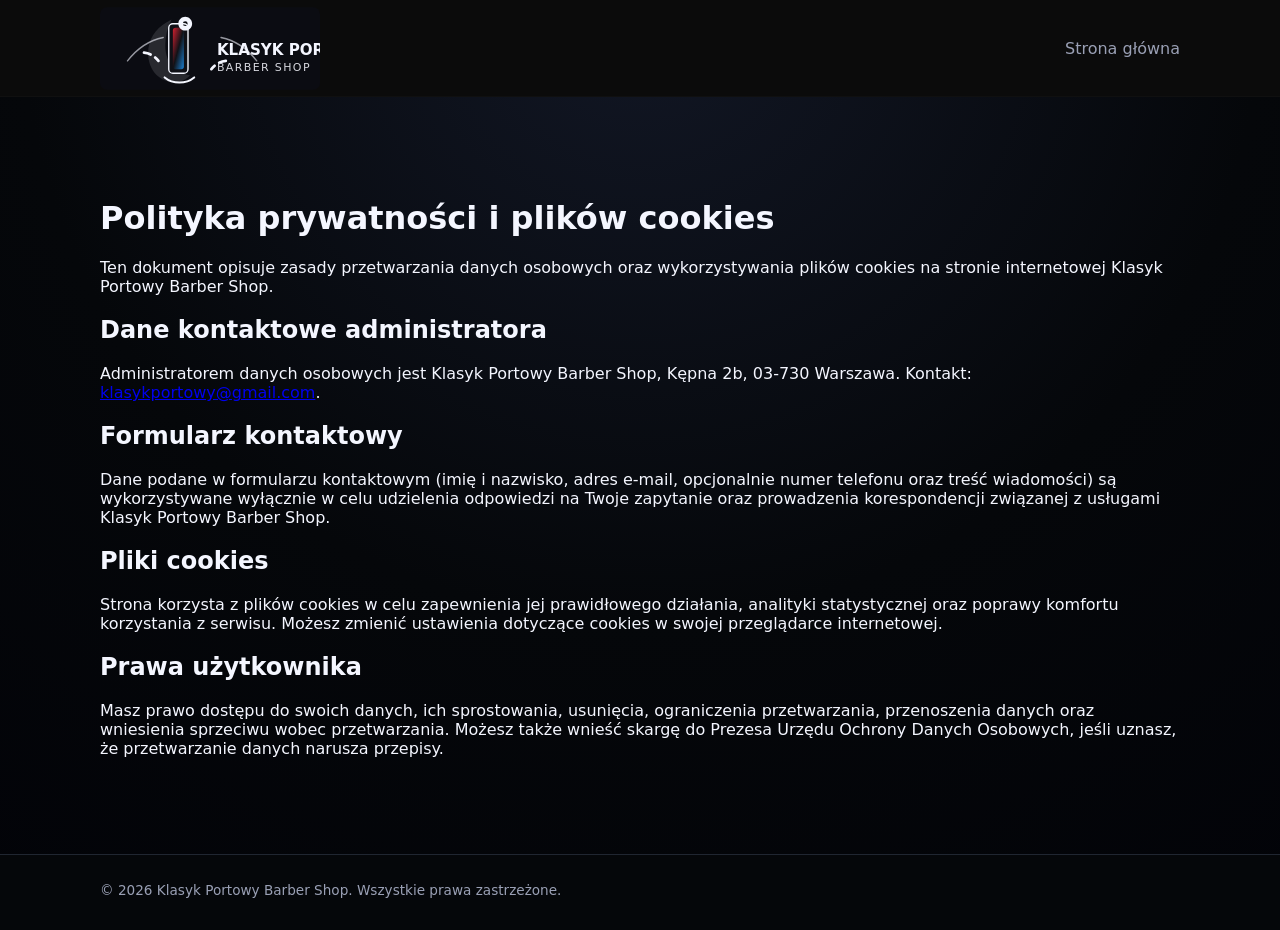
<file: privacy-policy.html>
<!DOCTYPE html>
<html lang="pl">
<head>
    <meta charset="UTF-8">
    <title>Polityka prywatności i cookies - Klasyk Portowy Barber Shop</title>
    <meta name="viewport" content="width=device-width, initial-scale=1">
    <meta name="robots" content="noindex,follow">
    <link rel="icon" type="image/svg+xml" href="assets/favicon.svg">
    <link rel="stylesheet" href="style.css">
</head>
<body>
    <header class="site-header">
        <nav class="nav" aria-label="Nawigacja pomocnicza">
            <div class="nav-logo">
                <a href="index.html#start" aria-label="Przejdź na stronę główną">
                    <img src="assets/img/logo-klasyk-portowy.svg" alt="Klasyk Portowy Barber Shop" class="logo-img">
                </a>
            </div>
            <ul class="nav-links">
                <li><a href="index.html#start">Strona główna</a></li>
            </ul>
        </nav>
    </header>

    <main class="section">
        <div class="container">
            <h1>Polityka prywatności i plików cookies</h1>
            <p>
                Ten dokument opisuje zasady przetwarzania danych osobowych oraz wykorzystywania plików cookies
                na stronie internetowej Klasyk Portowy Barber Shop.
            </p>
            <h2>Dane kontaktowe administratora</h2>
            <p>
                Administratorem danych osobowych jest Klasyk Portowy Barber Shop, Kępna 2b, 03-730 Warszawa.
                Kontakt: <a href="mailto:klasykportowy@gmail.com">klasykportowy@gmail.com</a>.
            </p>
            <h2>Formularz kontaktowy</h2>
            <p>
                Dane podane w formularzu kontaktowym (imię i nazwisko, adres e-mail, opcjonalnie numer telefonu
                oraz treść wiadomości) są wykorzystywane wyłącznie w celu udzielenia odpowiedzi na Twoje zapytanie
                oraz prowadzenia korespondencji związanej z usługami Klasyk Portowy Barber Shop.
            </p>
            <h2>Pliki cookies</h2>
            <p>
                Strona korzysta z plików cookies w celu zapewnienia jej prawidłowego działania, analityki statystycznej
                oraz poprawy komfortu korzystania z serwisu. Możesz zmienić ustawienia dotyczące cookies w swojej
                przeglądarce internetowej.
            </p>
            <h2>Prawa użytkownika</h2>
            <p>
                Masz prawo dostępu do swoich danych, ich sprostowania, usunięcia, ograniczenia przetwarzania,
                przenoszenia danych oraz wniesienia sprzeciwu wobec przetwarzania. Możesz także wnieść skargę
                do Prezesa Urzędu Ochrony Danych Osobowych, jeśli uznasz, że przetwarzanie danych narusza przepisy.
            </p>
        </div>
    </main>

    <footer class="site-footer">
        <div class="footer-inner container">
            <p>© <span id="year"></span> Klasyk Portowy Barber Shop. Wszystkie prawa zastrzeżone.</p>
        </div>
    </footer>
    <script src="script.js"></script>
</body>
</html>
</file>
<file: style.css>
﻿/* Zmienne i reset */
:root {
    --color-bg: #050505;
    --color-bg-elevated: #0c0c10;
    --color-bg-soft: #11111a;
    --color-primary: #ffffff;
    --color-primary-strong: #f5f5f7;
    --color-accent: #d1202f;
    --color-accent-strong: #1a7fd1;
    --color-silver: #d7d8df;
    --color-border: #1f2028;
    --color-text: #f4f6ff;
    --color-text-muted: #9aa0b5;
    --shadow-soft: 0 18px 40px rgba(0, 0, 0, 0.6);
    --radius-md: 12px;
    --radius-lg: 20px;
    --radius-pill: 999px;

    --font-sans: system-ui, -apple-system, BlinkMacSystemFont, "Segoe UI", sans-serif;

    --transition-fast: 0.18s ease-out;
    --transition-med: 0.28s ease-out;

    --container-width: 1120px;
}

*,
*::before,
*::after {
    box-sizing: border-box;
}

html {
    scroll-behavior: smooth;
}

body {
    margin: 0;
    font-family: var(--font-sans);
    background: radial-gradient(circle at top, #121725 0, #05070a 55%, #020308 100%);
    color: var(--color-text);
    -webkit-font-smoothing: antialiased;
}

/* Kontener */

.container {
    max-width: var(--container-width);
    margin: 0 auto;
    padding-inline: 20px;
}

/* Sekcje */

.section {
    padding: 80px 0;
    position: relative;
}

.section-header {
    margin: 0 auto 32px;
    text-align: center;
}

.section-header h2 {
    font-size: 1.8rem;
    letter-spacing: 0.08em;
    text-transform: uppercase;
    margin: 0 0 10px;
    color: var(--color-primary-strong);
}

.section-header p {
    margin: 0;
    color: var(--color-text-muted);
}

/* Observed sections - animacje wejĹ›cia */

.js-observe {
    opacity: 0;
    transform: translateY(40px) scale(0.98);
    transition:
        opacity var(--transition-med),
        transform var(--transition-med);
}

.js-observe.in-view {
    opacity: 1;
    transform: translateY(0) scale(1);
}

/* Header / nawigacja */

.site-header {
    position: sticky;
    top: 0;
    z-index: 1000;
    backdrop-filter: blur(16px);
    background: #0b0b0b;
    border-bottom: 1px solid rgba(255, 255, 255, 0.02);
}

.nav {
    max-width: var(--container-width);
    margin: 0 auto;
    padding: 6px 20px;
    display: flex;
    align-items: center;
    justify-content: space-between;
}

/* Logo */

.nav-logo {
    display: flex;
    align-items: center;
    gap: 10px;
}

.logo-img {
    height: clamp(58px, 6.6vw, 92px);
    max-width: 220px;
    width: auto;
    display: block;
    object-fit: contain;
}

/* Menu desktop */

.nav-links {
    list-style: none;
    margin: 0;
    padding: 0;
    display: none;
    gap: 18px;
    align-items: center;
}

.nav-links a {
    text-decoration: none;
    color: var(--color-text-muted);
    font-size: 1rem;
    position: relative;
    padding: 6px 0;
}

.nav-links a::after {
    content: "";
    position: absolute;
    left: 0;
    bottom: 0;
    width: 0;
    height: 2px;
    border-radius: var(--radius-pill);
    background: linear-gradient(
        90deg,
        #d72638 0%,
        #f5f6f9 40%,
        #1f6ec7 80%,
        #f5f6f9 100%
    );
    transition: width var(--transition-fast);
}

.nav-links a:hover,
.nav-links a:focus-visible {
    color: var(--color-primary-strong);
}

.nav-links a:hover::after,
.nav-links a:focus-visible::after {
    width: 100%;
}

/* Hamburger */

.nav-toggle {
    border: none;
    background: transparent;
    padding: 6px;
    border-radius: 999px;
    display: inline-flex;
    flex-direction: column;
    justify-content: center;
    gap: 5px;
    cursor: pointer;
}

.nav-toggle-bar {
    width: 20px;
    height: 2px;
    border-radius: 999px;
    background: var(--color-primary);
    transition: transform 0.18s ease-out, opacity 0.18s ease-out;
}

/* Mobilne menu */

body.nav-open .nav-links {
    position: absolute;
    inset: 100% 10px auto 10px;
    background: rgba(5, 7, 10, 0.98);
    border-radius: 0 0 16px 16px;
    box-shadow: 0 24px 40px rgba(0, 0, 0, 0.8);
    display: flex;
    flex-direction: column;
    padding: 10px 16px 16px;
}

body.nav-open .nav-toggle-bar:nth-child(1) {
    transform: translateY(7px) rotate(45deg);
}

body.nav-open .nav-toggle-bar:nth-child(2) {
    opacity: 0;
}

body.nav-open .nav-toggle-bar:nth-child(3) {
    transform: translateY(-7px) rotate(-45deg);
}

/* HERO */

.hero {
    position: relative;
    min-height: calc(100vh - 62px);
    display: flex;
    align-items: center;
    overflow: hidden;
    padding: 0 0 60px;
    background:
        linear-gradient(120deg, rgba(3, 5, 10, 0.75), rgba(4, 6, 12, 0.78)),
        url("assets/img/hero/interior.jpg") center/cover no-repeat;
}

.hero-bg-layer {
    position: absolute;
    inset: 0;
    z-index: -1;
    background:
        radial-gradient(circle at 10% 0, rgba(158, 167, 255, 0.12) 0, transparent 55%),
        radial-gradient(circle at 80% 10%, rgba(192, 203, 255, 0.18) 0, transparent 52%),
        radial-gradient(circle at 50% 120%, rgba(37, 46, 113, 0.25) 0, transparent 55%);
    pointer-events: none;
    opacity: 0.8;
}

/* Dodatkowy glow po prawej stronie */
.hero-glow {
    position: absolute;
    z-index: 0;
    right: -16%;
    bottom: -30%;
    width: 520px;
    height: 520px;
    background:
        radial-gradient(circle at 30% 20%, rgba(240, 244, 255, 0.22), transparent 60%),
        radial-gradient(circle at 70% 80%, rgba(107, 114, 255, 0.38), transparent 65%);
    filter: blur(4px);
    opacity: 0.85;
    pointer-events: none;
}

.hero-inner {
    position: relative;
    width: 100%;
    z-index: 2;
}

.hero-content {
    max-width: 42rem;
    margin: 0 auto;
    padding-inline: 20px;
}

.eyebrow {
    display: inline-flex;
    align-items: center;
    gap: 8px;
    padding: 6px 12px;
    border-radius: var(--radius-pill);
    background: rgba(209, 32, 47, 0.12);
    color: #f6dadd;
    text-transform: uppercase;
    letter-spacing: 0.12em;
    font-size: 0.78rem;
    margin: 0 0 12px;
}

.eyebrow::before,
.eyebrow::after {
    content: "";
    display: inline-block;
    width: 8px;
    height: 8px;
    border-radius: 999px;
    background: linear-gradient(145deg, #d1202f, #1a7fd1);
}

.hero h1 {
    font-size: 2.1rem;
    margin: 0 0 16px;
    letter-spacing: 0.06em;
    text-transform: uppercase;
}

.hero-subtitle {
    margin: 0 0 24px;
    color: var(--color-text-muted);
    font-size: 1rem;
    line-height: 1.6;
}

.hero-cta {
    display: flex;
    flex-wrap: wrap;
    gap: 12px;
}

/* Przyciski */

.btn {
    border-radius: var(--radius-pill);
    padding: 10px 22px;
    border: 1px solid transparent;
    font-size: 0.9rem;
    font-weight: 500;
    cursor: pointer;
    display: inline-flex;
    align-items: center;
    justify-content: center;
    gap: 6px;
    transition:
        transform var(--transition-fast),
        box-shadow var(--transition-fast),
        background var(--transition-fast),
        border-color var(--transition-fast),
        color var(--transition-fast);
    text-decoration: none;
}

.btn-primary {
    background: radial-gradient(circle at top left, #f5f7ff, #c0cbff);
    color: #05070a;
    box-shadow: var(--shadow-soft);
}

.btn-primary:hover,
.btn-primary:focus-visible {
    transform: translateY(-2px) scale(1.02);
    box-shadow: 0 26px 46px rgba(0, 0, 0, 0.88);
}

.btn-secondary {
    background: rgba(10, 16, 28, 0.9);
    border-color: rgba(192, 203, 255, 0.4);
    color: var(--color-primary-strong);
}

.btn-secondary:hover,
.btn-secondary:focus-visible {
    background: rgba(16, 22, 38, 0.95);
    border-color: rgba(224, 231, 255, 0.95);
    transform: translateY(-2px) scale(1.02);
}

/* Specjalny przycisk kontaktu */

.contact-call-btn {
    margin-top: 18px;
    padding-inline: 26px;
    font-weight: 600;
    color: #05070a !important;
    text-decoration: none !important;
}

/* USĹUGI */

.section-services .services-grid {
    display: grid;
    grid-template-columns: minmax(0, 1fr);
    gap: 18px;
}

.service-card {
    background: linear-gradient(145deg, rgba(11, 15, 22, 0.96), rgba(6, 9, 15, 0.98));
    border-radius: var(--radius-lg);
    border: 1px solid rgba(192, 196, 210, 0.08);
    padding: 20px 18px;
    box-shadow: 0 18px 40px rgba(0, 0, 0, 0.75);
    display: flex;
    flex-direction: column;
    gap: 8px;
    transition:
        transform 0.22s ease-out,
        box-shadow 0.22s ease-out,
        border-color 0.22s ease-out,
        background 0.22s ease-out;
}

.service-card:hover {
    transform: translateY(-6px) scale(1.03);
    box-shadow: 0 30px 60px rgba(0, 0, 0, 0.95);
    border-color: rgba(192, 203, 255, 0.35);
    background: linear-gradient(145deg, rgba(15, 20, 34, 0.98), rgba(6, 9, 15, 0.98));
}

.service-icon {
    margin-bottom: 4px;
}

.service-card h3 {
    margin: 0 0 4px;
    font-size: 1.1rem;
}

.service-card p {
    margin: 0 0 10px;
    color: var(--color-text-muted);
    font-size: 0.9rem;
}

.service-btn {
    align-self: flex-start;
    border-radius: var(--radius-pill);
    border: 1px solid rgba(158, 167, 255, 0.6);
    padding: 6px 12px;
    background: transparent;
    color: var(--color-accent-strong);
    font-size: 0.8rem;
    cursor: pointer;
    text-transform: uppercase;
    letter-spacing: 0.08em;
    font-weight: 500;
    transition:
        background var(--transition-fast),
        color var(--transition-fast),
        transform var(--transition-fast),
        box-shadow var(--transition-fast);
}

.service-btn:hover,
.service-btn:focus-visible {
    background: radial-gradient(circle at top left, rgba(158, 167, 255, 0.25), rgba(11, 15, 22, 0.96));
    transform: translateY(-1px);
    box-shadow: 0 8px 24px rgba(0, 0, 0, 0.75);
}

/* Ikony wektorowe - rĂłĹĽne ksztaĹ‚ty */

.icon {
    display: inline-block;
    width: 34px;
    height: 22px;
    border-radius: 999px;
    border: 1px solid rgba(192, 203, 255, 0.75);
    position: relative;
}

.icon::after {
    content: "";
    position: absolute;
    inset: 4px;
    border-radius: inherit;
    border: 1px solid rgba(192, 203, 255, 0.4);
}

/* Mycie - fale */
.icon-wash::before {
    content: "";
    position: absolute;
    left: 5px;
    right: 5px;
    bottom: 4px;
    height: 6px;
    border-radius: 999px;
    background: linear-gradient(90deg, #60a5fa, #a5b4fc);
}

/* WnÄ™trze - fotel */
.icon-interior::before {
    content: "";
    position: absolute;
    left: 7px;
    top: 5px;
    width: 12px;
    height: 10px;
    border-radius: 6px 6px 4px 4px;
    border: 2px solid #a5b4fc;
}

/* Tapicerka - krople */
.icon-upholstery::before {
    content: "";
    position: absolute;
    left: 8px;
    top: 4px;
    width: 6px;
    height: 10px;
    border-radius: 999px;
    background: radial-gradient(circle at 30% 0, #e5e7eb, #a5b4fc);
}
.icon-upholstery::after {
    content: "";
    position: absolute;
    right: 8px;
    top: 7px;
    width: 5px;
    height: 8px;
    border-radius: 999px;
    background: radial-gradient(circle at 30% 0, #e5e7eb, #818cf8);
}

/* Detailing - promieĹ„ polerki */
.icon-detailing::before {
    content: "";
    position: absolute;
    left: 6px;
    top: 4px;
    width: 20px;
    height: 20px;
    border-radius: 999px;
    border: 2px solid rgba(248, 250, 252, 0.85);
    box-shadow: 0 0 8px rgba(248, 250, 252, 0.6);
}

/* PPF - tarcza */
.icon-ppf::before {
    content: "";
    position: absolute;
    inset: 5px 8px 5px 8px;
    border-radius: 8px;
    border: 2px solid #4f46e5;
}

/* Pakiety - stos kart */
.icon-packages::before {
    content: "";
    position: absolute;
    inset: 6px 10px 8px 6px;
    border-radius: 6px;
    border: 1px solid #a5b4fc;
}
.icon-packages::after {
    content: "";
    position: absolute;
    inset: 4px 6px 10px 10px;
    border-radius: 6px;
    border: 1px solid rgba(148, 163, 184, 0.7);
}

/* ZespĂłĹ‚ */
.icon-team::before {
    content: "";
    position: absolute;
    left: 6px;
    bottom: 5px;
    width: 8px;
    height: 8px;
    border-radius: 999px;
    border: 2px solid #e5e7eb;
}
.icon-team::after {
    content: "";
    position: absolute;
    right: 6px;
    bottom: 5px;
    width: 8px;
    height: 8px;
    border-radius: 999px;
    border: 2px solid #a5b4fc;
}

/* Chemia */
.icon-chemistry::before {
    content: "";
    position: absolute;
    left: 11px;
    top: 3px;
    width: 10px;
    height: 14px;
    border-radius: 2px 2px 8px 8px;
    border: 2px solid #a5b4fc;
}

/* Detale */
.icon-detail::before {
    content: "";
    position: absolute;
    left: 9px;
    top: 6px;
    width: 14px;
    height: 10px;
    border-radius: 6px;
    border: 2px solid #e5e7eb;
    box-shadow: 0 0 8px rgba(248, 250, 252, 0.6);
}

/* O NAS */

.section-about .about-content {
    display: grid;
    grid-template-columns: minmax(0, 1fr);
    gap: 22px;
    margin-top: 10px;
}

.about-text p {
    margin: 0 0 10px;
    color: var(--color-text-muted);
}

.about-highlights {
    list-style: none;
    margin: 0;
    padding: 0;
    display: grid;
    gap: 14px;
}

.about-highlights li {
    display: grid;
    grid-template-columns: auto minmax(0, 1fr);
    gap: 10px;
    padding: 12px 14px;
    border-radius: var(--radius-md);
    border: 1px solid rgba(192, 196, 210, 0.16);
    background: radial-gradient(circle at top left, rgba(158, 167, 255, 0.16), rgba(9, 12, 20, 0.98));
    transition:
        transform var(--transition-med),
        box-shadow var(--transition-med);
}

.about-highlights li:hover {
    transform: translateY(-4px) scale(1.02);
    box-shadow: 0 22px 44px rgba(0, 0, 0, 0.9);
}

.about-icon {
    font-size: 1.4rem;
    align-self: flex-start;
}

.team {
    margin-top: 34px;
    background: radial-gradient(circle at 12% 20%, rgba(201, 44, 58, 0.1), transparent 45%),
        radial-gradient(circle at 82% 28%, rgba(45, 105, 194, 0.12), transparent 46%),
        linear-gradient(180deg, rgba(9, 12, 20, 0.9), rgba(5, 7, 12, 0.92));
    border: 1px solid rgba(192, 196, 210, 0.16);
    border-radius: var(--radius-lg);
    padding: 26px;
    box-shadow: 0 24px 48px rgba(0, 0, 0, 0.78);
}

.team-header {
    display: flex;
    flex-direction: column;
    gap: 10px;
}

.team h3 {
    margin: 0;
    text-transform: uppercase;
    letter-spacing: 0.08em;
    font-size: 1.2rem;
    position: relative;
}

.barber-line {
    position: relative;
    width: 100%;
    height: 4px;
    border-radius: 999px;
    overflow: hidden;
    background: #0d0f17;
    box-shadow: 0 4px 18px rgba(0, 0, 0, 0.35);
}

.barber-line::before {
    content: "";
    position: absolute;
    inset: 0;
    background: repeating-linear-gradient(
        45deg,
        #d72638 0%,
        #d72638 14%,
        #f7f7f9 14%,
        #f7f7f9 28%,
        #1f6ec7 28%,
        #1f6ec7 42%,
        #f7f7f9 42%,
        #f7f7f9 56%
    );
    background-size: 38px 38px;
    animation: barber-line-scroll 3.2s linear infinite;
    opacity: 0.92;
}

.barber-line::after {
    content: "";
    position: absolute;
    inset: 0;
    background: linear-gradient(90deg, rgba(255, 255, 255, 0.18), rgba(255, 255, 255, 0), rgba(255, 255, 255, 0.18));
    pointer-events: none;
    mix-blend-mode: screen;
}

@keyframes barber-line-scroll {
    from {
        transform: translateX(-38px);
    }
    to {
        transform: translateX(38px);
    }
}

.team-grid {
    display: grid;
    grid-template-columns: repeat(auto-fit, minmax(175px, 1fr));
    gap: 16px;
    align-items: stretch;
    margin-top: 14px;
}

.team-card {
    border: 1px solid rgba(192, 196, 210, 0.16);
    border-radius: var(--radius-md);
    background: rgba(9, 11, 16, 0.88);
    overflow: hidden;
    box-shadow: 0 16px 32px rgba(0, 0, 0, 0.65);
    transition: transform var(--transition-med), box-shadow var(--transition-med);
    display: flex;
    flex-direction: column;
    min-height: 100%;
    width: 100%;
    max-width: 220px;
    margin: 0 auto;
}

.team-card:hover {
    transform: translateY(-6px);
    box-shadow: 0 26px 48px rgba(0, 0, 0, 0.8);
}

.team-photo {
    position: relative;
    padding-top: 110%;
    background: radial-gradient(circle at 20% 20%, rgba(209, 32, 47, 0.22), rgba(26, 127, 209, 0.08));
    overflow: hidden;
}

.team-photo img {
    position: absolute;
    inset: 0;
    width: 100%;
    height: 100%;
    object-fit: cover;
    filter: saturate(1.02);
}

.team-body {
    padding: 16px 16px 18px;
    display: flex;
    flex-direction: column;
    gap: 8px;
    flex: 1;
}

.team-body h4 {
    margin: 0 0 8px;
    font-size: 1.05rem;
}

.team-body p {
    margin: 0;
    color: var(--color-text-muted);
    font-size: 0.94rem;
    line-height: 1.6;
}

/* GALERIA */

.section-gallery .gallery-grid {
    display: grid;
    grid-template-columns: repeat(2, minmax(0, 1fr));
    gap: 10px;
}

.gallery-item {
    margin: 0;
}

.gallery-placeholder {
    border-radius: 14px;
    border: 1px dashed rgba(158, 167, 255, 0.5);
    padding: 40px 10px;
    text-align: center;
    font-size: 0.9rem;
    color: var(--color-text-muted);
    background: linear-gradient(135deg, rgba(12, 16, 26, 0.98), rgba(6, 9, 15, 0.98));
}

/* CENNIK */

.section-pricing .pricing-categories,
.section-pricing .pricing-extras,
.section-pricing .pricing-winter {
    margin-bottom: 28px;
}

.pricing-table-wrapper {
    border-radius: var(--radius-lg);
    overflow: hidden;
    border: 1px solid rgba(192, 196, 210, 0.18);
    background: rgba(6, 9, 15, 0.96);
    box-shadow: 0 16px 36px rgba(0, 0, 0, 0.8);
}

.pricing-table-scroll {
    overflow-x: auto;
    scrollbar-width: thin;
}

.pricing-table {
    width: 100%;
    border-collapse: collapse;
    font-size: 0.95rem;
}

.pricing-table th,
.pricing-table td {
    padding: 12px 14px;
    border-bottom: 1px solid rgba(36, 42, 54, 0.9);
}

.pricing-table th {
    text-align: left;
    background: rgba(14, 20, 32, 0.98);
    font-weight: 500;
    color: var(--color-primary-strong);
}

.pricing-table tbody tr:nth-child(even) {
    background: rgba(12, 17, 28, 0.9);
}

.pricing-table tbody tr:hover {
    background: rgba(18, 22, 34, 0.96);
}

.pricing-table-block + .pricing-table-block {
    margin-top: 16px;
}

.pricing-table-block h4 {
    margin: 0;
    padding: 12px 14px;
    font-size: 1.05rem;
    background: rgba(14, 20, 32, 0.96);
    color: var(--color-heading);
    border-bottom: 1px solid rgba(36, 42, 54, 0.9);
}

.pricing-name {
    font-weight: 600;
    color: var(--color-heading);
}

.pricing-note {
    margin-top: 4px;
    font-size: 0.85rem;
    color: var(--color-text-muted);
}

.pricing-loading {
    padding: 16px 14px;
    font-size: 0.9rem;
    color: var(--color-text-muted);
}

@media (max-width: 720px) {
    .pricing-table th,
    .pricing-table td {
        padding: 10px 12px;
        font-size: 0.92rem;
    }
}

/* UsĹ‚ugi dodatkowe */

.pricing-extras-grid {
    display: grid;
    grid-template-columns: repeat(auto-fit, minmax(260px, 1fr));
    gap: 14px;
}

.pricing-extra-item {
    border-radius: var(--radius-md);
    border: 1px solid rgba(192, 196, 210, 0.16);
    background: linear-gradient(135deg, rgba(10, 14, 24, 0.98), rgba(5, 7, 12, 0.98));
    padding: 12px 14px;
    display: flex;
    flex-direction: column;
    gap: 6px;
    font-size: 0.95rem;
    box-shadow: 0 10px 26px rgba(0, 0, 0, 0.65);
    transition:
        transform 0.22s ease,
        box-shadow 0.22s ease,
        border-color 0.22s ease,
        background 0.22s ease;
}

.pricing-extra-item:hover,
.pricing-extra-item:focus-visible {
    transform: translateY(-4px);
    box-shadow: 0 22px 40px rgba(0, 0, 0, 0.85);
    border-color: rgba(192, 203, 255, 0.35);
    background: linear-gradient(135deg, rgba(14, 18, 30, 0.98), rgba(5, 7, 12, 0.98));
    outline: none;
}

.pricing-extra-name {
    margin: 0;
    font-size: 1rem;
    color: var(--color-text);
}

.pricing-extra-price {
    font-weight: 700;
    color: var(--color-primary-strong);
}

.pricing-extra-note {
    color: var(--color-text-muted);
    font-size: 0.9rem;
    line-height: 1.4;
}

/* Pakiety zimowe */

.pricing-winter-info {
    margin: 0 0 10px;
    color: var(--color-text-muted);
    font-size: 0.9rem;
}

.pricing-winter-grid {
    display: grid;
    grid-template-columns: minmax(0, 1fr);
    gap: 12px;
}

.pricing-winter-item {
    border-radius: var(--radius-md);
    border: 1px solid rgba(192, 196, 210, 0.16);
    background: linear-gradient(135deg, rgba(12, 16, 26, 0.98), rgba(6, 9, 15, 0.98));
    padding: 12px 14px;
    font-size: 0.9rem;
    box-shadow: 0 10px 26px rgba(0, 0, 0, 0.6);
    transition:
        transform 0.22s ease,
        box-shadow 0.22s ease,
        border-color 0.22s ease,
        background 0.22s ease;
}

.pricing-winter-item:hover,
.pricing-winter-item:focus-visible {
    transform: translateY(-4px);
    box-shadow: 0 22px 40px rgba(0, 0, 0, 0.85);
    border-color: rgba(192, 203, 255, 0.32);
    background: linear-gradient(135deg, rgba(16, 22, 34, 0.98), rgba(6, 9, 15, 0.98));
    outline: none;
}

/* OPINIE */

.section-reviews .reviews-grid {
    display: grid;
    grid-template-columns: repeat(auto-fit, minmax(260px, 1fr));
    gap: 16px;
}

.review-card {
    border-radius: var(--radius-lg);
    border: 1px solid rgba(192, 196, 210, 0.2);
    background:
        radial-gradient(circle at 12% 0%, rgba(158, 167, 255, 0.15), transparent 42%),
        linear-gradient(155deg, rgba(12, 16, 26, 0.98), rgba(6, 9, 15, 0.98));
    padding: 16px 14px;
    box-shadow: 0 14px 32px rgba(0, 0, 0, 0.8);
    font-size: 0.9rem;
    transition:
        transform 0.22s ease-out,
        box-shadow 0.22s ease-out,
        border-color 0.22s ease-out;
}

.review-card:hover {
    transform: translateY(-5px) scale(1.02);
    box-shadow: 0 26px 52px rgba(0, 0, 0, 0.96);
    border-color: rgba(224, 231, 255, 0.45);
}

.review-header {
    display: flex;
    align-items: center;
    gap: 12px;
    margin-bottom: 10px;
}

.review-avatar {
    width: 40px;
    height: 40px;
    border-radius: 50%;
    overflow: hidden;
    background: radial-gradient(circle at 30% 30%, rgba(148, 163, 255, 0.25), rgba(12, 16, 26, 0.95));
    display: grid;
    place-items: center;
    color: #facc15;
    font-weight: 700;
    border: 1px solid rgba(192, 203, 255, 0.25);
}

.review-avatar img {
    width: 100%;
    height: 100%;
    object-fit: cover;
}

.review-meta {
    display: flex;
    flex-direction: column;
    gap: 2px;
}

.review-meta strong {
    color: var(--color-primary-strong);
}

.review-meta span {
    color: var(--color-text-muted);
    font-size: 0.85rem;
}

.review-source {
    margin-left: auto;
    background: rgba(148, 163, 255, 0.16);
    color: var(--color-primary-strong);
    padding: 6px 10px;
    border-radius: 999px;
    font-size: 0.8rem;
    border: 1px solid rgba(192, 203, 255, 0.2);
    letter-spacing: 0.04em;
}

.review-text {
    margin: 0 0 10px;
    color: var(--color-text-muted);
}

.review-rating {
    margin: 0;
    color: #facc15;
    letter-spacing: 2px;
    display: flex;
    align-items: center;
    gap: 10px;
    flex-wrap: wrap;
}

.review-link {
    color: var(--color-primary-strong);
    font-size: 0.85rem;
}

.reviews-loading {
    grid-column: 1 / -1;
    text-align: center;
    color: var(--color-text-muted);
}

/* KONTAKT */

.section-contact .contact-layout {
    display: grid;
    grid-template-columns: minmax(0, 1fr);
    gap: 20px;
    margin-bottom: 22px;
}

.contact-info {
    background: linear-gradient(150deg, rgba(11, 15, 22, 0.98), rgba(6, 9, 15, 0.98));
    border-radius: var(--radius-lg);
    padding: 18px 16px;
    border: 1px solid rgba(192, 196, 210, 0.18);
    box-shadow: 0 16px 34px rgba(0, 0, 0, 0.9);
}

.contact-block + .contact-block {
    margin-top: 10px;
}

.contact-block h3 {
    margin: 0 0 4px;
    font-size: 1rem;
}

.contact-block p {
    margin: 0;
    font-size: 0.9rem;
    color: var(--color-text-muted);
}

.social-links {
    display: flex;
    flex-direction: column;
    gap: 8px;
}

.social-links a {
    color: var(--color-primary);
    text-decoration: none;
    display: inline-flex;
    align-items: center;
    gap: 8px;
    transition: color var(--transition-fast), transform var(--transition-fast);
}

.social-links a:hover {
    color: var(--color-accent-strong);
    transform: translateX(2px);
}

.contact-info a {
    color: var(--color-accent-strong);
    text-decoration: none;
}

.contact-info a:hover,
.contact-info a:focus-visible {
    text-decoration: underline;
}

.contact-form-wrapper {
    border-radius: var(--radius-lg);
    padding: 18px 16px;
    border: 1px solid rgba(192, 196, 210, 0.18);
    background: linear-gradient(145deg, rgba(11, 15, 22, 0.98), rgba(6, 9, 15, 0.99));
    box-shadow: 0 16px 34px rgba(0, 0, 0, 0.9);
}

.contact-form-wrapper h3 {
    margin: 0 0 14px;
    font-size: 1.05rem;
}

.form-field {
    margin-bottom: 10px;
}

.form-field label {
    display: block;
    font-size: 0.85rem;
    margin-bottom: 4px;
    color: var(--color-text-muted);
}

.field-required {
    color: #fecaca;
}

.form-field input,
.form-field textarea {
    width: 100%;
    padding: 8px 10px;
    border-radius: 10px;
    border: 1px solid rgba(36, 42, 54, 0.96);
    background: rgba(3, 5, 10, 0.98);
    color: var(--color-text);
    font: inherit;
    outline: none;
    transition:
        border-color var(--transition-fast),
        box-shadow var(--transition-fast),
        background var(--transition-fast),
        transform var(--transition-fast);
}

.form-field input:focus-visible,
.form-field textarea:focus-visible {
    border-color: rgba(192, 203, 255, 0.7);
    box-shadow: 0 0 0 1px rgba(192, 203, 255, 0.5);
    background: rgba(5, 7, 14, 0.98);
    transform: translateY(-1px);
}

.form-message {
    margin-top: 8px;
    font-size: 0.85rem;
}

/* Mapka */

.map-wrapper {
    border-radius: var(--radius-lg);
    overflow: hidden;
    border: 1px solid rgba(192, 196, 210, 0.18);
    box-shadow: 0 16px 34px rgba(0, 0, 0, 0.9);
    background: #000;
    min-height: 220px;
    margin-top: 10px;
}

.map-wrapper iframe {
    width: 100%;
    min-height: 220px;
    border: 0;
}

/* Stopka */

.site-footer {
    border-top: 1px solid rgba(36, 42, 54, 0.9);
    padding: 14px 0 18px;
    background: #05070a;
    font-size: 0.85rem;
    color: var(--color-text-muted);
}

.footer-inner {
    display: flex;
    flex-direction: column;
    gap: 6px;
    align-items: flex-start;
    justify-content: space-between;
}

.footer-main {
    display: flex;
    flex-wrap: wrap;
    gap: 12px;
    align-items: baseline;
}

.footer-link {
    text-decoration: none;
    color: var(--color-accent-strong);
}

.footer-link:hover,
.footer-link:focus-visible {
    text-decoration: underline;
}

.footer-signature {
    margin: 0;
    font-size: 0.8rem;
}

.footer-signature span {
    color: var(--color-primary-strong);
}

.footer-email {
    color: var(--color-text-muted);
    text-decoration: none;
}

.footer-email:hover,
.footer-email:focus-visible {
    color: var(--color-accent-strong);
    text-decoration: underline;
}

/* Baner cookies */

.cookie-banner {
    position: fixed;
    inset: auto 12px 12px 12px;
    max-width: 420px;
    border-radius: var(--radius-lg);
    background: rgba(6, 9, 15, 0.98);
    border: 1px solid rgba(192, 196, 210, 0.28);
    padding: 12px 14px;
    font-size: 0.8rem;
    color: var(--color-text-muted);
    display: none;
    gap: 10px;
    align-items: center;
    box-shadow: 0 20px 40px rgba(0, 0, 0, 0.85);
    z-index: 1200;
}

.cookie-banner p {
    margin: 0 0 6px;
}

.cookie-banner a {
    color: var(--color-accent-strong);
}

.cookie-banner .btn {
    font-size: 0.8rem;
    padding-inline: 16px;
}

/* RESPONSYWNOĹšÄ† */

@media (min-width: 600px) {
    .section {
        padding-inline: 0;
    }

    .hero h1 {
        font-size: 2.8rem;
    }

    .section-gallery .gallery-grid {
        grid-template-columns: repeat(3, minmax(0, 1fr));
    }
}

@media (min-width: 768px) {
    .nav-links {
        display: flex;
    }

    .nav-toggle {
        display: none;
    }

    .hero-content {
        margin-left: 10%;
    }

    .section-services .services-grid {
        grid-template-columns: repeat(3, minmax(0, 1fr));
    }

    .section-about .about-content {
        grid-template-columns: 1.05fr 1.1fr;
    }

    .section-reviews .reviews-grid {
        grid-template-columns: repeat(auto-fit, minmax(260px, 1fr));
    }

    .section-contact .contact-layout {
        grid-template-columns: 1.05fr 1.1fr;
    }

    .footer-inner {
        flex-direction: row;
        align-items: center;
    }
}

@media (min-width: 1024px) {
    .hero h1 {
        font-size: 3.2rem;
    }

    .cookie-banner {
        inset: auto 24px 24px auto;
    }
}

/* WCAG - kontrast komunikatĂłw formularza */

.form-message.error {
    color: #fecaca;
}

.form-message.success {
    color: #bbf7d0;
}


/* === AUTO-UPDATES: Fabryka BĹ‚ysku custom tweaks === */

/* 1. Większe logo w nawigacji */
.logo-img {
    height: clamp(58px, 6.6vw, 92px);
}

/* 2. WiÄ™kszy hero heading + tekst + przyciski */
.hero h1 {
    font-size: 2.8rem;
    line-height: 1.15;
}

.hero-subtitle {
    font-size: 1.05rem;
    max-width: 40rem;
}

.hero-cta .btn {
    font-size: 1rem;
    padding: 12px 26px;
}

/* Desktop - jeszcze wiÄ™kszy nagĹ‚Ăłwek, ĹĽeby zapeĹ‚niÄ‡ przestrzeĹ„ */
@media (min-width: 768px) {
    .hero h1 {
        font-size: 3.6rem;
    }
}

@media (min-width: 1024px) {
    .hero h1 {
        font-size: 4.1rem;
    }
}

/* 3. UsuniÄ™cie kwadratowego "glowa" w rogu hero */
.hero-glow {
    display: none;
}


/* --- AUTO PATCH --- */
.logo-img { height: clamp(58px, 6.6vw, 92px) !important; width: auto !important; }

.hero-glow, .hero-bg-box, .hero-bg-layer-extra {
    display: none !important;
}

.hero h1 {
    font-size: 4.2rem !important;
    line-height: 1.15 !important;
}

.hero-subtitle {
    font-size: 1.45rem !important;
    max-width: 650px !important;
}

.hero-cta .btn {
    font-size: 1.25rem !important;
    padding: 1.1rem 2.8rem !important;
}



/* --- CUSTOM TWEAKS (2025-11-16) --- */

/* Mniejsze nagłówki w sekcji hero */
.hero h1 {
    font-size: 2.6rem !important;
    line-height: 1.2 !important;
}

.hero-subtitle {
    font-size: 1.05rem !important;
}

/* Ikony Tabler w sekcji usług i o nas */
.service-icon {
    margin-bottom: 6px;
    width: 52px;
    height: 52px;
    border-radius: 999px;
    background: radial-gradient(circle at 30% 0, rgba(246, 248, 255, 0.14), rgba(148, 163, 255, 0.28));
    display: flex;
    align-items: center;
    justify-content: center;
}

.service-icon .ti {
    font-size: 1.5rem;
    color: var(--color-primary-strong);
}

.about-icon {
    font-size: 1.5rem;
    width: 44px;
    height: 44px;
    border-radius: 999px;
    background: radial-gradient(circle at 30% 0, rgba(246, 248, 255, 0.14), rgba(148, 163, 255, 0.28));
    display: inline-flex;
    align-items: center;
    justify-content: center;
    flex-shrink: 0;
}

.about-icon .ti {
    font-size: 1.3rem;
    color: var(--color-primary-strong);
}







/* Hero background: zdjęcie wnętrza barbershopu (ustaw w assets/img/hero/interior.jpg) */
</file>
